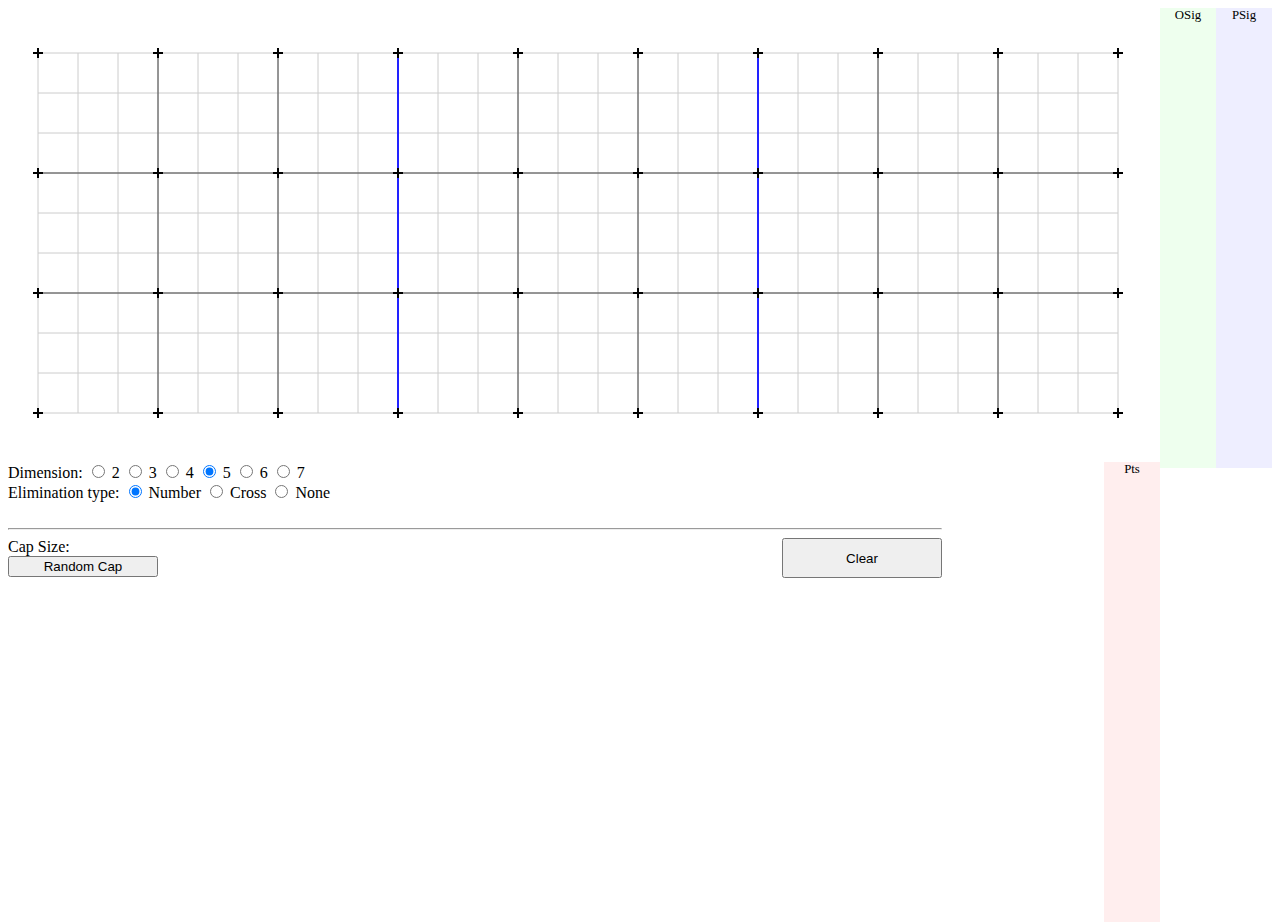
<file: capbuilder.html>
<!DOCTYPE html>
<!--
Author: Jordan A. Awan
Project: CapBuilder
FileName: capbuilder.html
Purpose (of project): to provide the user a way to construct caps in AG(n,3) for n=2,...,7
	-the program determines which points cannot be added to the cap
	-the program determines the order of each point that cannot be added to the cap
		(the number of lines in the set if the point were added to the cap)
	-the program determines the order signature of the cap
		(the tally of each of the orders)
	-the program determines the parallel signature
		(if we make equivalence classes of the 2-lines in the cap calling two 2-lines 
		equivalent if they are parallel, then the parallel signature tallies the sizes of 
		these equivalence classes)
of this file
Purpose (of file): to build the user interface and provide a driver for the program.
-->

<!--History of the project:
This project was developed during an REU at Lafayette College, summer 2013, under the advisement 
of Liz McMahon. The other students on our team were Claire Frechette and Yumi Li, both of whom 
were very helpful in the development of this program. The project was developed to aid in the 
study of caps in AG(n,3) and was originally written in C# and only later translated into a 
javascript web application. 
-->
<html>
<head>
<title>CapBuilder</title>

<script src="capMethods.js"></script>
<!-- <script src="formMethods.js"></script> -->

</head>
<body onload="clear_click()" >
<!-- Open a file:
<input type="file" id="file" name="file" enctype="multipart/form-data" />-->





<!--<canvas width="1140" height="450" class="gray" id='canvas' ></canvas>-->
<canvas width="1140" height="450" class="gray" id='canvas' ></canvas>

<div id="parsig" style="font-size:80%;height:460px;width:56px;overflow:auto;background-color:#EEEEFF;float:right">
<center>PSig</center><!--ParSig-->
</div>
<div id="signature" style="font-size:80%;height:460px;width:56px;overflow:auto;background-color:#EEFFEE;float:right">
<center>OSig</center><!--OrderSig-->
</div>
<div id="points" style="font-size:80%;height:460px;width:56px;overflow:auto;background-color:#FFEEEE;float:right">
<center>Pts</center><!--Points-->
</div>

<FORM NAME="DEForm" ACTION="" METHOD="POST" >
Dimension: 
<input type="radio" name="dimension" id="dim2" onClick='clear_click()' value=2> 2
<input type="radio" name="dimension" id="dim3" onClick='clear_click()' value=3 > 3
<input type="radio" name="dimension" id="dim4" onClick='clear_click()' value=4 > 4
<input type="radio" name="dimension" id="dim5" onClick='clear_click()' value=5  checked> 5
<input type="radio" name="dimension" id="dim6" onClick='clear_click()' value=6 > 6
<input type="radio" name="dimension" id="dim7" onClick='clear_click()' value=7 > 7
<br>
 Elimination type: 
<input type="radio" name="elimType" id="number" value="Number" onClick="radElim_click()" checked> Number
<input type="radio" name="elimType" id="cross" value="Cross" onClick="radElim_click()"> Cross
<input type="radio" name="elimType" id="none" value="None" onClick="radElim_click()"> None
</FORM>

<div id="complete" style="height:40px;width:162px;;background-color:#FFFFFF;float:right">

</div>

<!-- <div id="complete" style="height:20px;width:162px;;background-color:#FFFFFF;float:right">

</div> -->

<script type="text/javascript">
var canvas = document.getElementById("canvas");
var ctx = canvas.getContext("2d"); 
var PANWID=1140;//1151
var PANHEI=450;//460
var DIM=0;
var NUMPOINTS;// = Math.pow(3,DIM);
var MAXORDER;
var width;//=Math.pow(3,Math.floor(DIM/2)+DIM%2);//measured in entries
var height;//=Math.pow(3,Math.floor(DIM/2));
//var Narray;//=[1,200,144,120,48,40,16,14];
var N;//=Narray[DIM];
var X0;//=Math.floor((PANWID-N*width)/2)-1;
var Y0;//=Math.floor((PANHEI-N*height)/2)-1;

var countpts;

var occBool=new Array();
var elimBool=new Array();
var occList=new Array();
var numelim=new Array();
var parsig=new Array();



		canvas.addEventListener('click',function(evt){
		var mousePos=getMousePos(evt);
		var entry=selectedEntry(mousePos);
		var num = pointToNum(entry.x,entry.y);
		
		if (num >= 0 && num < NUMPOINTS && !isTaken(num))
		{
		drawDot(entry.x,entry.y);
		calcPointsElim(num,true);//draw is true
		
		occList.sort(function(a,b){return a-b});
		
		updateParSig(num,true);
		
		outputMeasures();
		}
		else if(num >= 0 && num < NUMPOINTS && occBool[num])
		{
		drawClear(entry.x,entry.y);
        calcPointsUndo(num,true);
		
		updateParSig(num,false);
		
		outputMeasures();

		}
		},false);
		


		
		
</script>
<br>
<hr>
<button title='initialize' onClick='clear_click()' style="width:160px;height:40px;float:right">Clear</button>
<div id="numpoints" style="width:110px;float:left">
Cap Size:
</div>
<!-- <button title='test' onClick='drawElim(0,0)'>test</button> -->
<br>
<button title='randomCap' onClick='randomCap()' style="width:150px;height=20px;float:left">Random Cap</button>

</body>
</html>
</file>
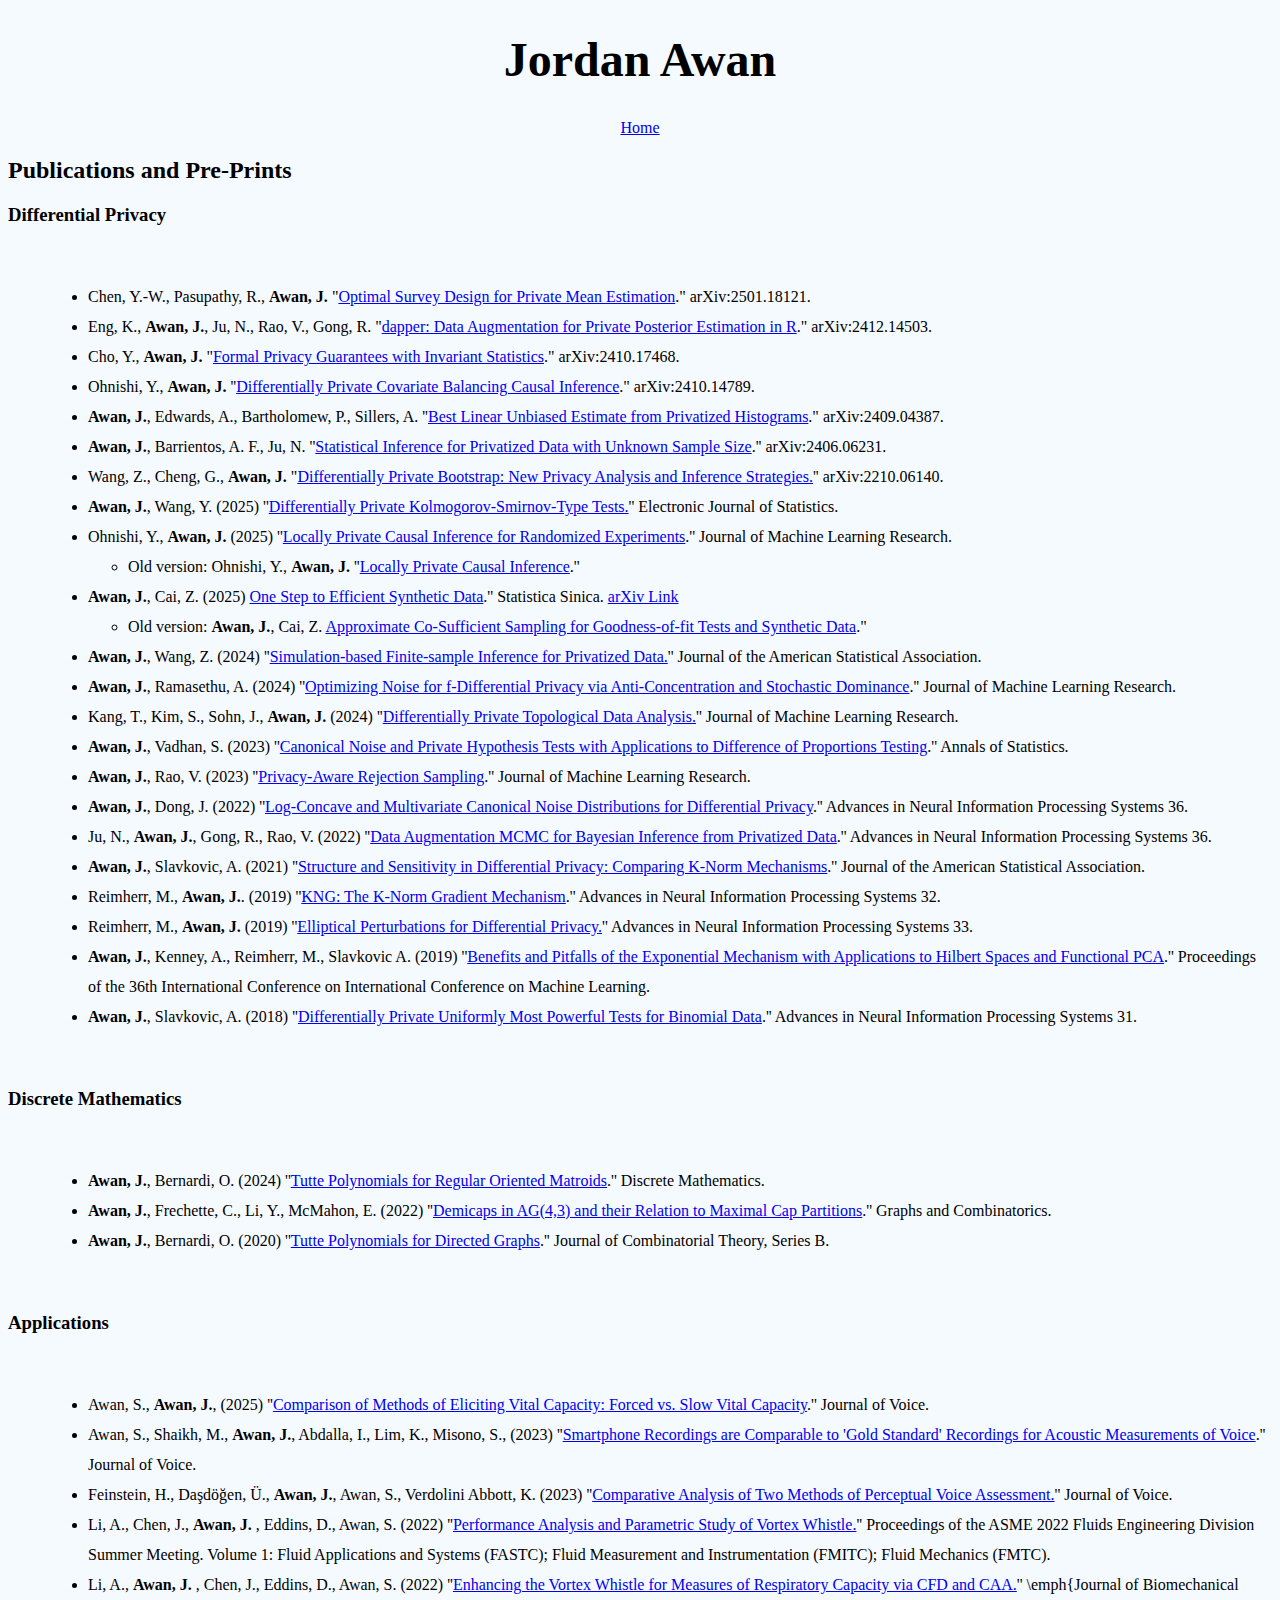
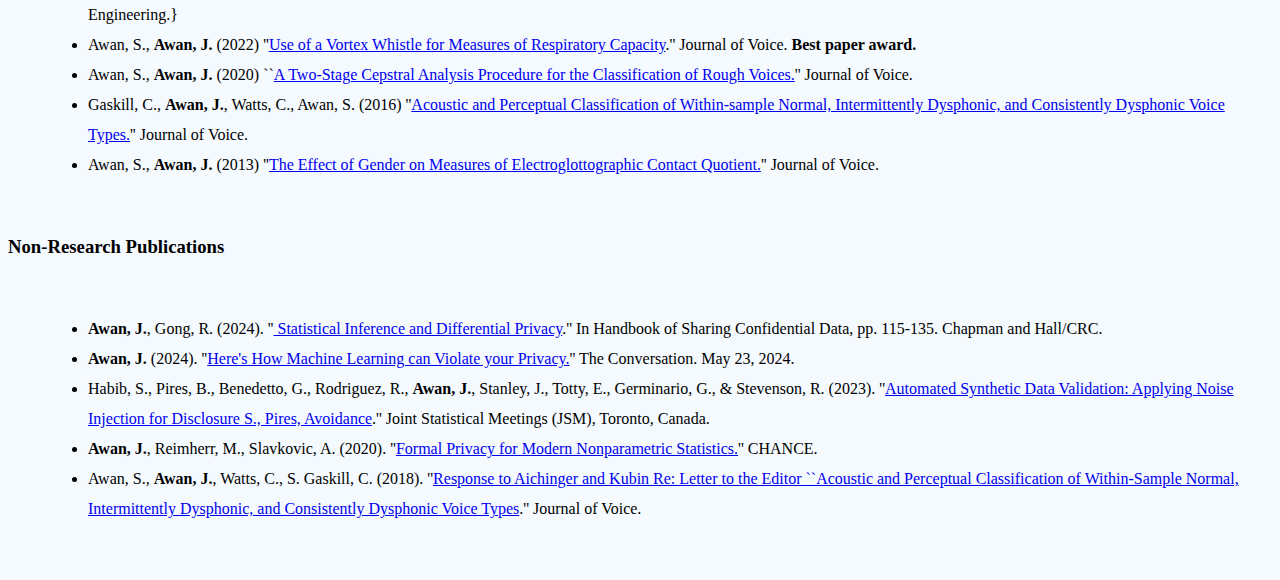
<file: publications.html>
<!DOCTYPE html>
<html>
  <head>
    <link rel="stylesheet" type="text/css" href="Style.css">
  </head>
  
  <body>

    <h1>Jordan Awan</h1>

    <div class="contact">
    <a target="_self" href="/index.html" >Home</a> <br>
      </div>


      <h2> Publications and Pre-Prints </h2>
    <h3> Differential Privacy </h3>
      <article>
	<ul>
		<li> Chen, Y.-W., Pasupathy, R., <b> Awan, J. </b> "<a target="_blank" href="https://arxiv.org/pdf/2501.18121">Optimal Survey Design for Private Mean Estimation</a>." arXiv:2501.18121.</li>
		<li> Eng, K., <b>Awan, J.</b>, Ju, N., Rao, V., Gong, R. "<a target="_blank" href="https://arxiv.org/pdf/2412.14503">dapper: Data Augmentation for Private Posterior Estimation in R</a>." arXiv:2412.14503.</li>
		<li> Cho, Y., <b>Awan, J.</b> "<a target="_blank" href="https://arxiv.org/pdf/2410.17468">Formal Privacy Guarantees with Invariant Statistics</a>." arXiv:2410.17468.</li>
		<li> Ohnishi, Y., <b>Awan, J.</b> ''<a target="_blank" href="https://arxiv.org/pdf/2410.14789">Differentially Private Covariate Balancing
Causal Inference</a>." arXiv:2410.14789.</li>
		<li><b> Awan, J.</b>, Edwards, A., Bartholomew, P., Sillers, A. ''<a target="_blank" href="https://arxiv.org/pdf/2409.04387.pdf">Best Linear Unbiased Estimate
from Privatized Histograms</a>." arXiv:2409.04387.</li>
		     <li><b> Awan, J.</b>, Barrientos, A. F., Ju, N. ''<a target="_blank" href="https://arxiv.org/pdf/2406.06231">Statistical Inference for Privatized Data with Unknown Sample Size</a>.'' arXiv:2406.06231.</li>

	
		<li> Wang, Z.,  Cheng, G., <b> Awan, J.</b> "<a target="_blank" href="https://arxiv.org/pdf/2210.06140.pdf">Differentially Private Bootstrap: New Privacy Analysis and Inference Strategies.</a>'' arXiv:2210.06140.</li>
				<li> <b> Awan, J.</b>, Wang, Y. (2025) ''<a target="_blank" href="https://arxiv.org/pdf/2208.06236.pdf">Differentially Private Kolmogorov-Smirnov-Type Tests.</a>'' Electronic Journal of Statistics. </li>

		<li> Ohnishi, Y., <b> Awan, J.</b> (2025) ''<a target="_blank" href="jmlr.org/papers/volume26/23-1401/23-1401.pdf">Locally Private Causal Inference for Randomized Experiments</a>.'' Journal of Machine Learning Research. </li>
		<ul>
			<li>Old version: Ohnishi, Y., <b> Awan, J.</b> ''<a target="_blank" href="/Locally.pdf">Locally Private Causal Inference</a>.''</li>
		</ul>
		
		<li> <b> Awan, J.</b>,  Cai, Z. (2025) <a target="_blank" href="https://www3.stat.sinica.edu.tw/statistica/J35N11/J35N1101/J35N1101.html">One Step to Efficient Synthetic Data</a>.'' Statistica Sinica. <a target="_blank" href="https://arxiv.org/pdf/2006.02397">arXiv Link</a></li>
		<ul>
			<li> Old version: <b> Awan, J.</b>, Cai, Z. <a target="_blank" href="/approx.pdf"> Approximate Co-Sufficient Sampling for Goodness-of-fit Tests and Synthetic Data</a>." </li>
		</ul>
		<li> <b>Awan, J.</b>, Wang, Z. (2024) ''<a target="_blank" href="https://arxiv.org/pdf/2303.05328">Simulation-based Finite-sample Inference for Privatized Data.</a>'' Journal of the American Statistical Association.</li>
		<li><b>Awan, J.</b>, Ramasethu, A. (2024) ''<a target="_blank" href="https://jmlr.org/papers/volume25/23-1624/23-1624.pdf">Optimizing Noise for f-Differential Privacy 
via Anti-Concentration and Stochastic Dominance</a>.'' Journal of Machine Learning Research.</li>
		
		<li>Kang, T., Kim, S., Sohn, J., <b> Awan, J.</b> (2024) ''<a target="_blank" href="https://jmlr.org/papers/v25/23-0585.html">Differentially Private Topological Data Analysis.</a>'' Journal of Machine Learning Research.</li>
		<li> <b> Awan, J.</b>, Vadhan, S. (2023) 
		''<a href="https://projecteuclid.org/journals/annals-of-statistics/volume-51/issue-2/Canonical-noise-distributions-and-private-hypothesis-tests/10.1214/23-AOS2259.short" 
			  target="_blank">Canonical Noise and Private Hypothesis Tests with Applications to Difference of Proportions Testing</a>.'' Annals of Statistics.</li>
	
		<li><b> Awan, J.</b>, Rao, V. (2023) ''<a href=https://jmlr.org/papers/volume24/21-0870/21-0870.pdf" target="_blank">Privacy-Aware Rejection Sampling</a>.'' Journal of Machine Learning Research.</li>
	<li><b> Awan, J.</b>, Dong, J. (2022) ''<a href="https://proceedings.neurips.cc/paper_files/paper/2022/file/dd73933d99ccd7ffe2306adb95ec5d02-Paper-Conference.pdf" target="blank">Log-Concave and Multivariate Canonical Noise Distributions for Differential Privacy</a>.'' Advances in Neural Information Processing Systems 36.</li>

<li>Ju, N., <b> Awan, J.</b>, Gong, R.,  Rao, V. (2022) ''<a href="https://papers.nips.cc/paper_files/paper/2022/file/529d0f9b0fb7c8d4b7d52221faee48d6-Paper-Conference.pdf" target="_blank">Data Augmentation MCMC for Bayesian Inference from Privatized Data</a>.'' Advances in Neural Information Processing Systems 36.</li>


	  <li><b> Awan, J.</b>, Slavkovic, A. (2021) ''<a href="https://arxiv.org/abs/1801.09236" target="_blank">Structure and Sensitivity in Differential Privacy: Comparing K-Norm Mechanisms</a>.'' Journal of the American Statistical Association.</li>
	  <li>Reimherr, M., <b> Awan, J.</b>. (2019) ''<a href="https://arxiv.org/abs/1905.09436" target="_blank">KNG: The K-Norm Gradient Mechanism</a>.'' Advances in Neural Information Processing Systems 32. </li>
	  
	  <li>Reimherr, M., <b>Awan, J.</b> (2019) ''<a target ="_blank" href="https://proceedings.neurips.cc/paper/2019/file/b3dd760eb02d2e669c604f6b2f1e803f-Paper.pdf">Elliptical Perturbations for Differential Privacy.</a>'' Advances in Neural Information Processing Systems 33.</li>
	  <li><b> Awan, J.</b>, Kenney, A., Reimherr, M., Slavkovic A. (2019) ''<a href="http://proceedings.mlr.press/v97/awan19a.html" target="_blank">Benefits and Pitfalls of the Exponential Mechanism with Applications to Hilbert Spaces and Functional PCA</a>.'' Proceedings of the 36th International Conference on International Conference on Machine Learning.</li>
	  

	  <li><b> Awan, J.</b>, Slavkovic, A. (2018) ''<a href="http://papers.nips.cc/paper/7675-differentially-private-uniformly-most-powerful-tests-for-binomial-data" target="_blank">Differentially Private Uniformly Most Powerful Tests for Binomial Data</a>.'' Advances in Neural Information Processing Systems 31. </li>
	</ul>
	</article>
<h3> Discrete Mathematics </h3>
<article>
<ul>
	<li> <b>Awan, J.</b>, Bernardi, O. (2024) ''<a href=https://www.sciencedirect.com/science/article/pii/S0012365X23003734" target="_blank">Tutte Polynomials for Regular Oriented Matroids</a>.'' Discrete Mathematics. </li>
  	<li><b> Awan, J.</b>, Frechette, C., Li, Y., McMahon, E. (2022) ''<a target ="_blank" href="https://link.springer.com/article/10.1007/s00373-022-02568-x">Demicaps in AG(4,3) and their Relation to Maximal Cap Partitions</a>.'' Graphs and Combinatorics.</li>
	<li><b> Awan, J.</b>, Bernardi, O. (2020) ''<a href="https://www.sciencedirect.com/science/article/pii/S0095895619300553" target="_blank">Tutte Polynomials for Directed Graphs</a>.'' Journal of Combinatorial Theory, Series B.</li>

</ul>
  
</article>


<h3> Applications </h3>
<article>
	<ul>
		<li> Awan, S., <b> Awan, J.</b>, (2025) ''<a target="_blank" href="https://nam04.safelinks.protection.outlook.com/?url=https%3A%2F%2Fkwnsfk27.r.eu-west-1.awstrack.me%2FL0%2Fhttps%3A%252F%252Fauthors.elsevier.com%252Fc%252F1kRPm3AtDldZM4%2F1%2F01020194667f3228-2b5e6a94-ea87-4dde-b34f-4abad5d6d831-000000%2FQWPpk7i-Pcxbw5mYNeXUQbcsmG0%3D409&data=05%7C02%7Cjawan%40purdue.edu%7C41b1f3f372e346b8b9d108dd34d9c11b%7C4130bd397c53419cb1e58758d6d63f21%7C0%7C0%7C638724832341205097%7CUnknown%7CTWFpbGZsb3d8eyJFbXB0eU1hcGkiOnRydWUsIlYiOiIwLjAuMDAwMCIsIlAiOiJXaW4zMiIsIkFOIjoiTWFpbCIsIldUIjoyfQ%3D%3D%7C0%7C%7C%7C&sdata=3RAtYUu8EFoPLsvBh%2Bdyh%2BgDI8wc%2F7uAD8TWPedPihA%3D&reserved=0"
								  >Comparison of Methods of Eliciting Vital Capacity: Forced vs. Slow Vital Capacity</a>.'' Journal of Voice. </li>
		<li> Awan, S.,  Shaikh, M., <b> Awan, J.</b>, Abdalla, I.,  Lim, K.,  Misono, S.,  (2023) ''<a target="_blank" href="https://www.sciencedirect.com/science/article/abs/pii/S0892199723000310">Smartphone Recordings are Comparable to 'Gold Standard' Recordings for Acoustic Measurements of Voice</a>.'' Journal of Voice.</li>
		<li> Feinstein, H.,  Daşdöğen, Ü., <b>Awan, J.</b>,  Awan, S.,  Verdolini Abbott, K. (2023) ''<a target="_blank" href="https://www.sciencedirect.com/science/article/abs/pii/S089219972300005X">Comparative Analysis of Two Methods of Perceptual Voice Assessment.</a>'' Journal of Voice.</li>
		<li> Li, A., Chen, J., <b>Awan, J.</b> ,  Eddins, D., Awan, S. (2022) ''<a target="_blank" href="https://asmedigitalcollection.asme.org/FEDSM/proceedings/FEDSM2022/85833/V001T01A018/1147069">Performance Analysis and Parametric Study of Vortex Whistle.</a>'' Proceedings of the ASME 2022 Fluids Engineering Division Summer Meeting. Volume 1: Fluid Applications and Systems (FASTC); Fluid Measurement and Instrumentation (FMITC); Fluid Mechanics (FMTC). </li>

<Li>Li, A., <b>Awan, J.</b> , Chen, J., Eddins, D., Awan, S. (2022) ''<a target="_blank" href="https://asmedigitalcollection.asme.org/biomechanical/article/144/11/111006/1141046">Enhancing the Vortex Whistle for Measures of Respiratory Capacity via CFD and CAA.</a>'' \emph{Journal of Biomechanical Engineering.} </li>
		<li>Awan, S., <b> Awan, J.</b> (2022) ''<a href="https://www.sciencedirect.com/science/article/abs/pii/S0892199720302885" target="_blank">Use of a Vortex Whistle for Measures of Respiratory Capacity</a>.'' Journal of Voice. <b>Best paper award.</b></li>
<li>Awan, S., <b>Awan, J.</b> (2020) ``<a target="_blank" href="https://www.sciencedirect.com/science/article/abs/pii/S0892199718300699">A Two-Stage Cepstral Analysis Procedure for the Classification of Rough Voices.</a>'' Journal of Voice.</li>
		<li>Gaskill, C., <b> Awan, J.</b>, Watts, C., Awan, S. (2016) ''<a target="_blank" href="https://www.sciencedirect.com/science/article/abs/pii/S0892199716300777">Acoustic and Perceptual Classification of Within-sample Normal, Intermittently Dysphonic, and Consistently Dysphonic Voice Types.</a>'' Journal of Voice.</li>
  <li>Awan, S., <b> Awan, J.</b> (2013) ''<a target="_blank" href="https://www.sciencedirect.com/science/article/abs/pii/S0892199713000532">The Effect of Gender on Measures of  Electroglottographic Contact Quotient.</a>'' Journal of Voice.</li>
	
	</ul>
</article>
<h3> Non-Research Publications </h3>
	  <article>
	  <ul>
		  <li><b>Awan, J.</b>, Gong, R. (2024). ''<a target="_blank" href="/Privacy_Handbook.pdf"> Statistical Inference and Differential Privacy</a>.'' In Handbook of Sharing Confidential Data, pp. 115-135. Chapman and Hall/CRC.</li>
		      <li><b> Awan, J.</b> (2024). ''<a target="_blank" href="https://theconversation.com/heres-how-machine-learning-can-violate-your-privacy-226299">Here's How Machine Learning can Violate your Privacy.</a>'' The Conversation. May 23, 2024. </li>

		  		<li> Habib, S., Pires, B., Benedetto, G., Rodriguez, R., <b> Awan, J.</b>, Stanley, J., Totty, E., Germinario, G., & Stevenson, R. (2023). ''<a target="_blank" href="https://doi.org/10.5281/zenodo.10001863">Automated Synthetic Data Validation: Applying Noise Injection for Disclosure S., Pires, Avoidance</a>.'' Joint Statistical Meetings (JSM), Toronto, Canada.</li>

		  	  <li><b>Awan, J.</b>, Reimherr, M., Slavkovic, A. (2020). ''<a target="_blank" href="https://www.tandfonline.com/doi/full/10.1080/09332480.2020.1847959">Formal Privacy for Modern Nonparametric Statistics.</a>'' CHANCE. </b>

			<li> Awan, S., <b> Awan, J.</b>, Watts, C., S. Gaskill, C. (2018). ''<a target="_blank" href="https://www.jvoice.org/article/S0892-1997(17)30246-1/fulltext">Response to Aichinger and Kubin Re: Letter to the Editor ``Acoustic and Perceptual Classification of Within-Sample Normal, Intermittently Dysphonic, and Consistently Dysphonic Voice Types</a>.'' Journal of Voice.</li>
  
	  </ul>
</article>

      <!--
	  <h3> Links </h3>
	  <article>
	    <a href="/resume2019.pdf" download="JordanAwan"> Current CV</a>
	  </article>

	  -->
    </div>





  </body>
</html>
</file>
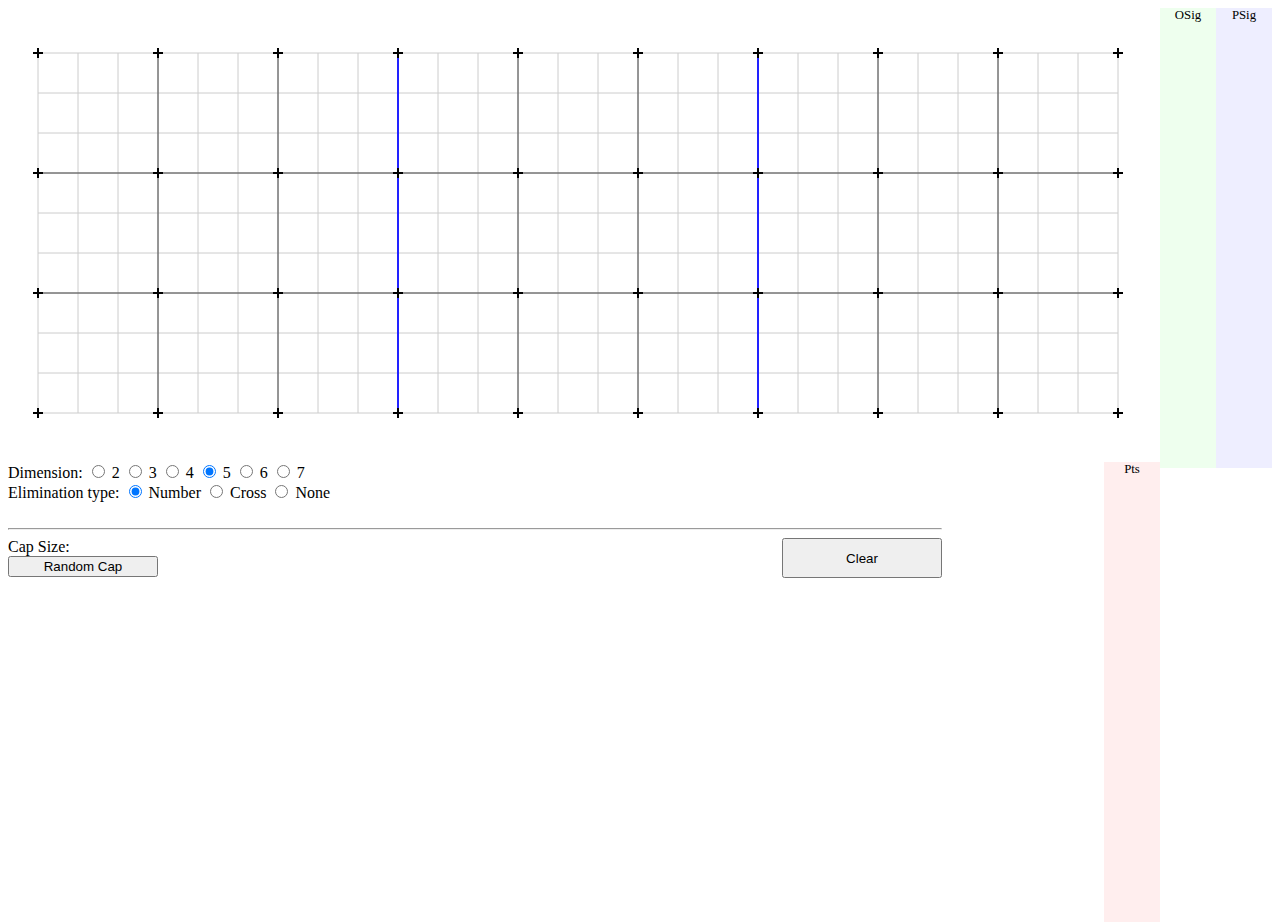
<file: capbuilder/capbuilder.html>
<!DOCTYPE html>
<!--
Author: Jordan A. Awan
Project: CapBuilder
FileName: capbuilder.html
Purpose (of project): to provide the user a way to construct caps in AG(n,3) for n=2,...,7
	-the program determines which points cannot be added to the cap
	-the program determines the order of each point that cannot be added to the cap
		(the number of lines in the set if the point were added to the cap)
	-the program determines the order signature of the cap
		(the tally of each of the orders)
	-the program determines the parallel signature
		(if we make equivalence classes of the 2-lines in the cap calling two 2-lines 
		equivalent if they are parallel, then the parallel signature tallies the sizes of 
		these equivalence classes)
Purpose (of file): to build the user interface and provide a driver for the program.
-->

<!--History of the project:
This project was developed during an REU at Lafayette College, summer 2013, under the advisement 
of Liz McMahon. The other students on our team were Claire Frechette and Yumi Li, both of whom 
were very helpful in the development of this program. The project was developed to aid in the 
study of caps in AG(n,3) and was originally written in C# and only later translated into a 
javascript web application. 
-->
<html>
<head>
<title>CapBuilder</title>

<script src="capMethods.js"></script>
<!-- <script src="formMethods.js"></script> -->

</head>
<body onload="clear_click()" >
<!-- Open a file:
<input type="file" id="file" name="file" enctype="multipart/form-data" />-->





<!--<canvas width="1140" height="450" class="gray" id='canvas' ></canvas>-->
<canvas width="1140" height="450" class="gray" id='canvas' ></canvas>

<div id="parsig" style="font-size:80%;height:460px;width:56px;overflow:auto;background-color:#EEEEFF;float:right">
<center>PSig</center><!--ParSig-->
</div>
<div id="signature" style="font-size:80%;height:460px;width:56px;overflow:auto;background-color:#EEFFEE;float:right">
<center>OSig</center><!--OrderSig-->
</div>
<div id="points" style="font-size:80%;height:460px;width:56px;overflow:auto;background-color:#FFEEEE;float:right">
<center>Pts</center><!--Points-->
</div>

<FORM NAME="DEForm" ACTION="" METHOD="POST" >
Dimension: 
<input type="radio" name="dimension" id="dim2" onClick='clear_click()' value=2> 2
<input type="radio" name="dimension" id="dim3" onClick='clear_click()' value=3 > 3
<input type="radio" name="dimension" id="dim4" onClick='clear_click()' value=4 > 4
<input type="radio" name="dimension" id="dim5" onClick='clear_click()' value=5  checked> 5
<input type="radio" name="dimension" id="dim6" onClick='clear_click()' value=6 > 6
<input type="radio" name="dimension" id="dim7" onClick='clear_click()' value=7 > 7
<br>
 Elimination type: 
<input type="radio" name="elimType" id="number" value="Number" onClick="radElim_click()" checked> Number
<input type="radio" name="elimType" id="cross" value="Cross" onClick="radElim_click()"> Cross
<input type="radio" name="elimType" id="none" value="None" onClick="radElim_click()"> None
</FORM>

<div id="complete" style="height:40px;width:162px;;background-color:#FFFFFF;float:right">

</div>

<!-- <div id="complete" style="height:20px;width:162px;;background-color:#FFFFFF;float:right">

</div> -->

<script type="text/javascript">
var canvas = document.getElementById("canvas");
var ctx = canvas.getContext("2d"); 
var PANWID=1140;//1151
var PANHEI=450;//460
var DIM=0;
var NUMPOINTS;// = Math.pow(3,DIM);
var MAXORDER;
var width;//=Math.pow(3,Math.floor(DIM/2)+DIM%2);//measured in entries
var height;//=Math.pow(3,Math.floor(DIM/2));
//var Narray;//=[1,200,144,120,48,40,16,14];
var N;//=Narray[DIM];
var X0;//=Math.floor((PANWID-N*width)/2)-1;
var Y0;//=Math.floor((PANHEI-N*height)/2)-1;

var countpts;

var occBool=new Array();
var elimBool=new Array();
var occList=new Array();
var numelim=new Array();
var parsig=new Array();



		canvas.addEventListener('click',function(evt){
		var mousePos=getMousePos(evt);
		var entry=selectedEntry(mousePos);
		var num = pointToNum(entry.x,entry.y);
		
		if (num >= 0 && num < NUMPOINTS && !isTaken(num))
		{
		drawDot(entry.x,entry.y);
		calcPointsElim(num,true);//draw is true
		
		occList.sort(function(a,b){return a-b});
		
		updateParSig(num,true);
		
		outputMeasures();
		}
		else if(num >= 0 && num < NUMPOINTS && occBool[num])
		{
		drawClear(entry.x,entry.y);
        calcPointsUndo(num,true);
		
		updateParSig(num,false);
		
		outputMeasures();

		}
		},false);
		


		
		
</script>
<br>
<hr>
<button title='initialize' onClick='clear_click()' style="width:160px;height:40px;float:right">Clear</button>
<div id="numpoints" style="width:110px;float:left">
Cap Size:
</div>
<!-- <button title='test' onClick='drawElim(0,0)'>test</button> -->
<br>
<button title='randomCap' onClick='randomCap()' style="width:150px;height=20px;float:left">Random Cap</button>

</body>
</html>
</file>
<file: Style.css>
* {
  box-sizing: border-box;
}

.box1 {
  float: left;
  width: 75%;
  padding: 50px;
}

.box2 {
    float: left;
    width: 25%;
    padding:20px;
}

.contact {
    text-align: center;
    width:100%;
}



.clearfix::after {
  content: "";
  clear: both;
  display: table;
}

body {
  background-color: rgb(245,250,255);
}

h1 {
    text-align: center;
 % color: navy;
 % margin-left: 20px;
 font-size: 300%;%xx-large;

}

article {
  width: 100%;
  %border: 2px solid green;
  padding: 20px;
  margin: 20px;
  %background: white;
}

img {
    float: right;
    padding: 15px;
    
}

ul {
line-height: 30px;

}
</file>
